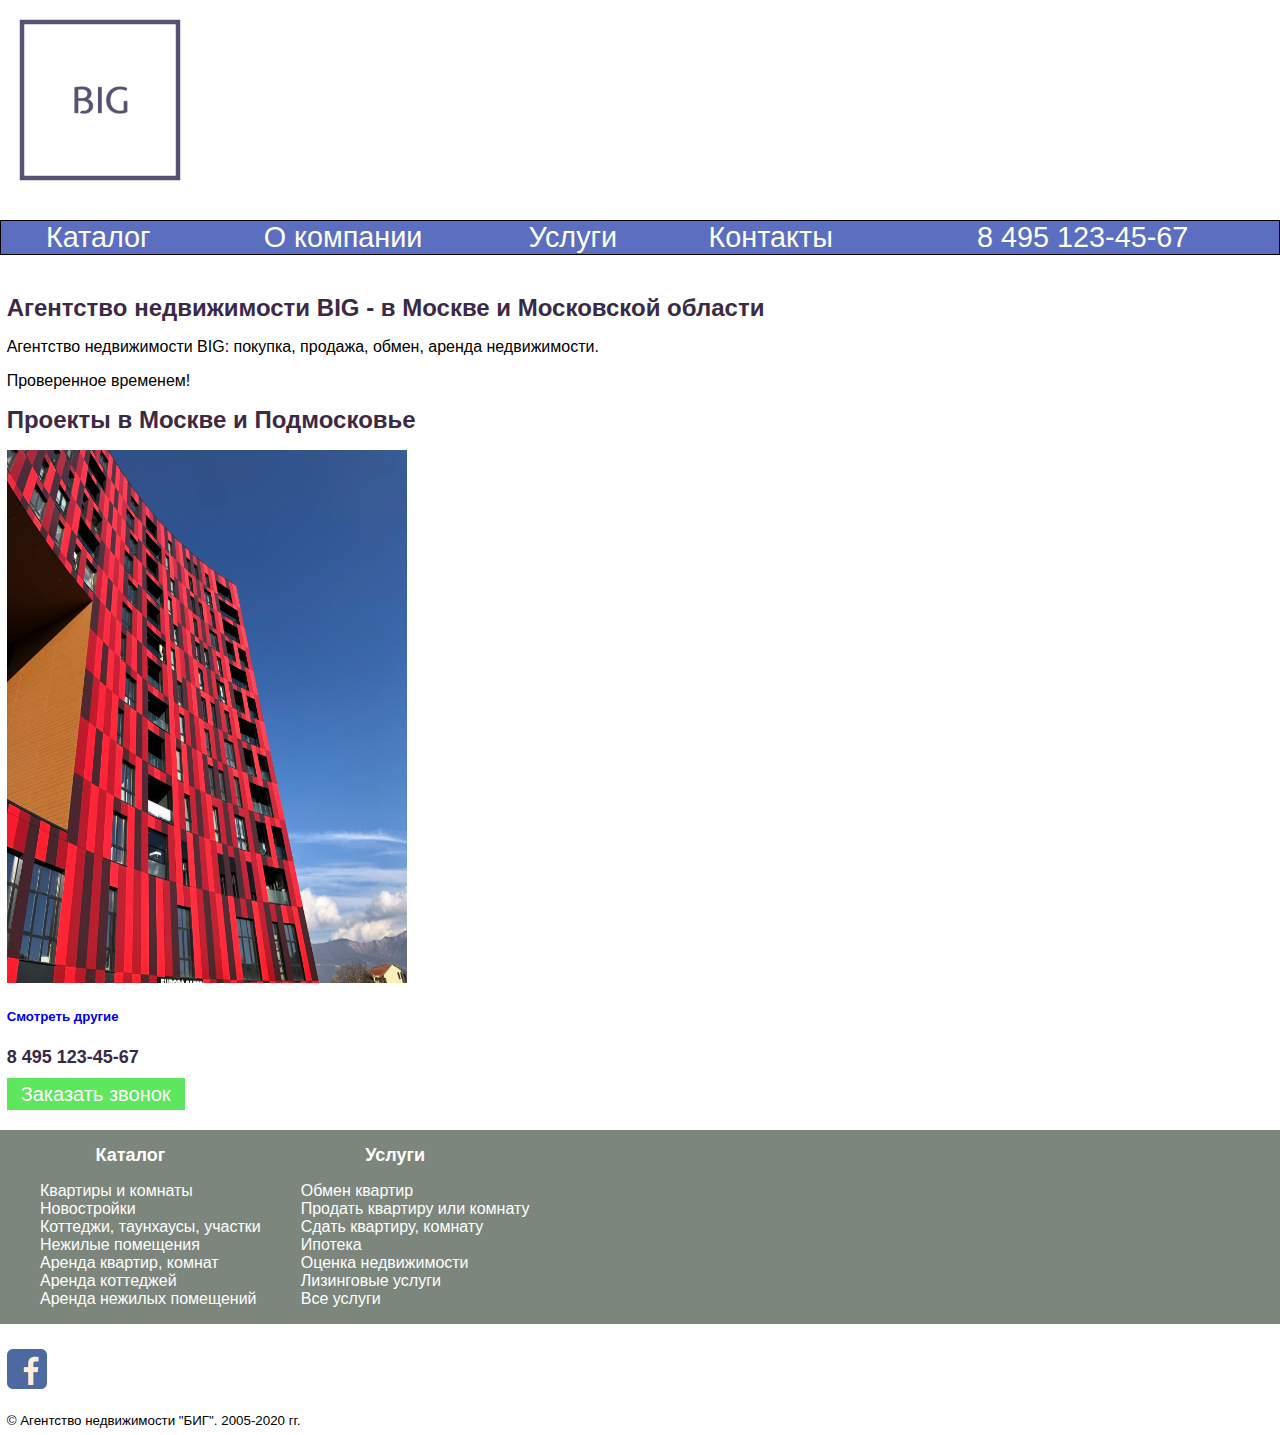
<file: index.html>
<!DOCTYPE html>
<html lang="ru">
 <head>
        <meta charset="UTF-8">
        <meta name="viewport" content="width=device-width, initial-scale=1.0"> 
        <link rel="stylesheet" href="css/style.css">
        <meta name="viewport" content="width=device-width, initial-scale=1.0">
        <title>Агентство недвижимости BIG</title>
 </head>
    <body>
     <div id="container">
        <header>
            <a href="index.html"><img src="img/logo-2/logo.png" width="100" alt="Логотип"></a>
            <nav>
            <ul>
                <li class="dropdown">
                    <a href="catalog.html">Каталог</a>
                    <div class="dropdown-content">
                        <a href="catalog.html" class="dropbtn">Квартиры и комнаты</a>
                        <a href="catalog.html">Новостройки</a>
                    </div>
                    <!-- Не забыть про li-->
                    </li>
                <li><a href="about.html">О компании</a>
                <li><a href="service.html">Услуги</a>
                <li><a href="contacts.html">Контакты</a>
                <li><a href="tel:+74957804755">8 495 123-45-67</a>
            </ul>
            </nav>
        </header>

        <div class="need-padding">
            <section>
            <h1>Агентство недвижимости BIG - в Москве и Московской области</h1>
                <p>Агентство недвижимости BIG: покупка, продажа, обмен, аренда недвижимости.</p> 
                <p>Проверенное временем!</p>
            </section>

            <section>
            <h1>Проекты в Москве и Подмосковье</h1>
            <img class="likelogo" src="img/offer1.jpg" width="200" alt=""> 
            <a href="catalog"><h5>Смотреть другиe</h5></a>  
            </section>

            <section>
                <h2>8 495 123-45-67</h2> 
                <a href="tel:+74957804755" class="link-button">Заказать звонок</a>
            </section>

            <br>
        </div>
        <footer>
            <div class=cols>
                <div class=col>
                    <h2>Каталог</h2>
                    <ul>
                    <li><a href="catalog.html">Квартиры и комнаты</a>
                    <li><a href="catalog.html">Новостройки</a>
                    <li><a href="catalog.html">Коттеджи, таунхаусы, участки</a>
                    <li><a href="catalog.html">Нежилые помещения</a>
                    <li><a href="catalog.html">Аренда квартир, комнат</a>
                    <li><a href="catalog.html">Аренда коттеджей</a>      
                    <li><a href="catalog.html">Аренда нежилых помещений</a>                 
                    </ul>
                </div>
                <div class=col>
                    <h2>Услуги</h2>
                    <ul>
                        <li><a href="service.html">Обмен квартир</a>
                        <li><a href="service.html">Продать квартиру или комнату</a>
                        <li><a href="service.html">Сдать квартиру, комнату</a>
                        <li><a href="service.html">Ипотека</a>
                        <li><a href="service.html">Оценка недвижимости</a>
                        <li><a href="service.html">Лизинговые услуги</a>
                        <li><a href="service.html">Все услуги</a>
                    </ul>
                </div>
                <!-- <div class=col>
                    <h2>О компании</h2> 
                </div> -->
            </div>
            <br>
                <div class="need-padding">
                    <a href="http://fb.com"
                    target="_blank">
                        <img src=img/facebook.png alt="Фейсбук">
                    </a>
                <br>
                <br>
                    <small>&copy; Агентство недвижимости "БИГ". 2005-2020 гг.</small>
                </div>
        </footer>
    </div>
    </body>
</html>
</file>
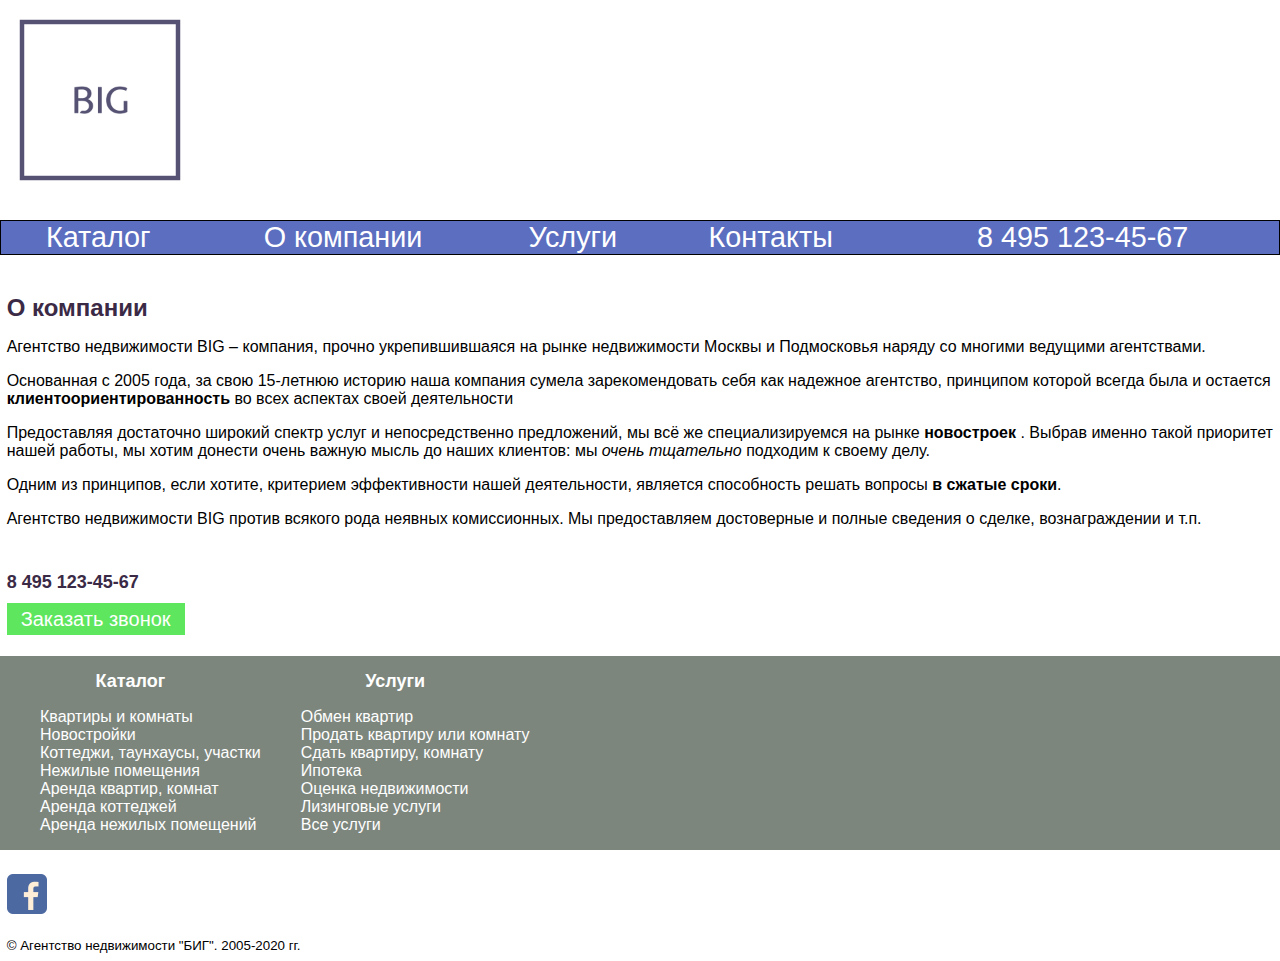
<file: about.html>
<!DOCTYPE html>
<html lang="ru">
 <head>
        <meta charset="UTF-8">
        <link rel="stylesheet" href="css/style.css">
        <meta name="viewport" content="width=device-width, initial-scale=1.0">
        <title>Агентство недвижимости BIG</title>
 </head>
    <body>
     <div class="container">
        <header>
            <a href="index.html"><img src="img/logo-2/logo.png" alt="Логотип"></a>
            <nav>
            <ul>
                <li class="dropdown">
                    <a href="catalog.html">Каталог</a>
                    <div class="dropdown-content">
                        <a href="catalog.html" class="dropbtn">Квартиры и комнаты</a>
                        <a href="catalog.html">Новостройки</a>
                    </div>
                    <!-- Не забыть про li-->
                    </li>
                <li><a href="about.html">О компании</a>
                <li><a href="service.html">Услуги</a>
                <li><a href="contacts.html">Контакты</a>
                <li><a href="tel:+74957804755">8 495 123-45-67</a>
            </ul>
            </nav>
        </header>

        <section class="need-padding">
        <h1>О компании</h1>
            <p>Агентство недвижимости BIG &ndash; компания, прочно укрепившившаяся на рынке недвижимости Москвы и Подмосковья наряду со многими ведущими агентствами.</p>
            <p>Основанная с 2005 года, за свою 15-летнюю историю наша компания сумела  зарекомендовать себя как надежное агентство, принципом которой всегда была и остается <strong>клиентоориентированность</strong>  во всех аспектах своей деятельности</p>
            <p> Предоставляя достаточно широкий спектр услуг и непосредственно предложений, мы всё же специализируемся на рынке <strong>новостроек</strong> . Выбрав именно такой приоритет нашей работы, мы хотим донести очень важную мысль до наших клиентов: мы <em>очень тщательно</em>  подходим к своему делу.</p>
            <p>Одним из принципов, если хотите, критерием эффективности нашей деятельности, является способность решать вопросы  <strong>в сжатые сроки</strong>.</p>
            <p>Агентство недвижимости BIG против всякого рода неявных комиссионных. Мы предоставляем достоверные и полные сведения о сделке, вознаграждении и т.п.</p>
        </section>
        <section class="need-padding">
            <h2>8 495 123-45-67</h2> 
            <a href="tel:+74957804755" class="link-button">Заказать звонок</a>
        </section>

        <br>
    
    <footer>
        <div class=cols>
            <div class=col>
                <h2>Каталог</h2>
                <ul>
                <li><a href="catalog.html">Квартиры и комнаты</a>
                <li><a href="catalog.html">Новостройки</a>
                <li><a href="catalog.html">Коттеджи, таунхаусы, участки</a>
                <li><a href="catalog.html">Нежилые помещения</a>
                <li><a href="catalog.html">Аренда квартир, комнат</a>
                <li><a href="catalog.html">Аренда коттеджей</a>      
                <li><a href="catalog.html">Аренда нежилых помещений</a>                 
                </ul>
            </div>
            <div class=col>
                <h2>Услуги</h2>
                <ul>
                    <li><a href="service.html">Обмен квартир</a>
                    <li><a href="service.html">Продать квартиру или комнату</a>
                    <li><a href="service.html">Сдать квартиру, комнату</a>
                    <li><a href="service.html">Ипотека</a>
                    <li><a href="service.html">Оценка недвижимости</a>
                    <li><a href="service.html">Лизинговые услуги</a>
                    <li><a href="service.html">Все услуги</a>
                </ul>
            </div>
            <!-- <div class=col>
                <h2>О компании</h2> 
            </div> -->
        </div>
        <br>
            <div class="need-padding">
                <a href="http://fb.com"
                target="_blank">
                    <img src=img/facebook.png alt="Фейсбук">
                </a>
            <br>
            <br>
                <small>&copy; Агентство недвижимости "БИГ". 2005-2020 гг.</small>
            </div>
    </footer>
     </div>
    </body>
</html>
</file>
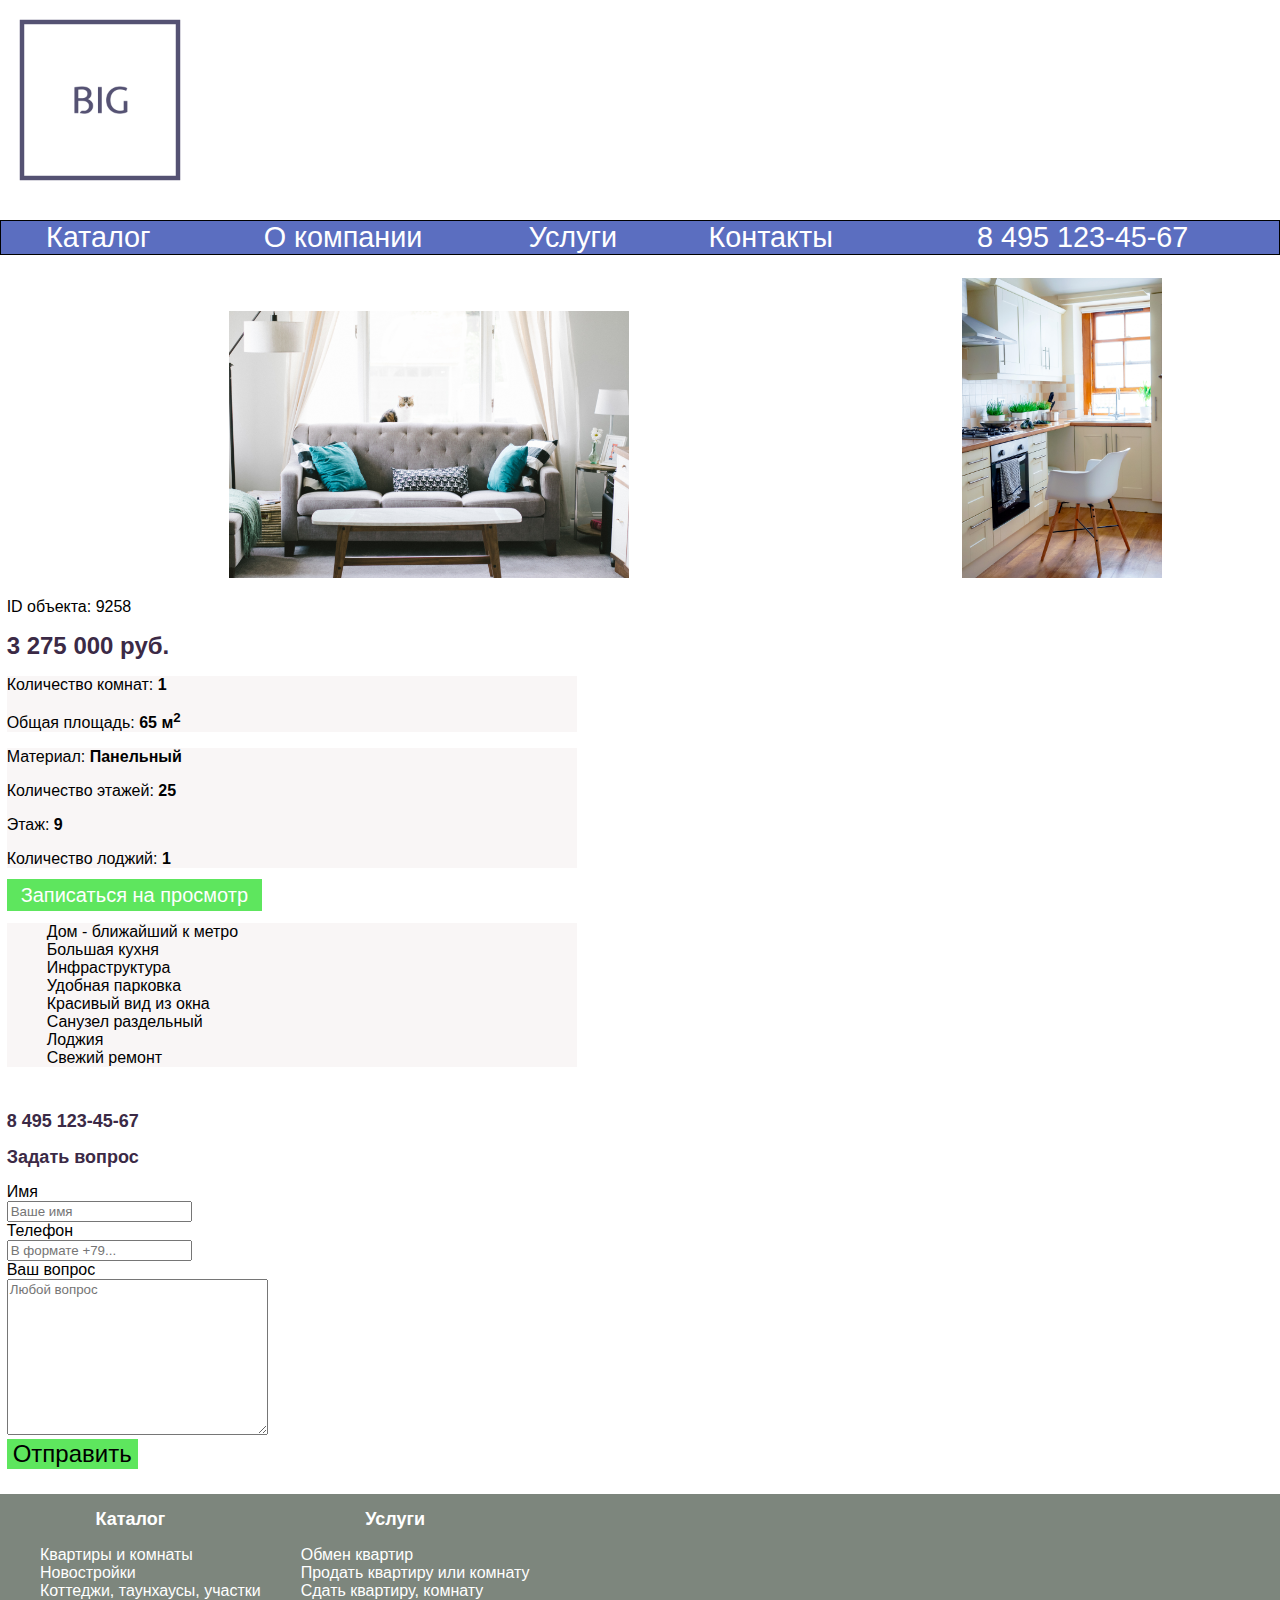
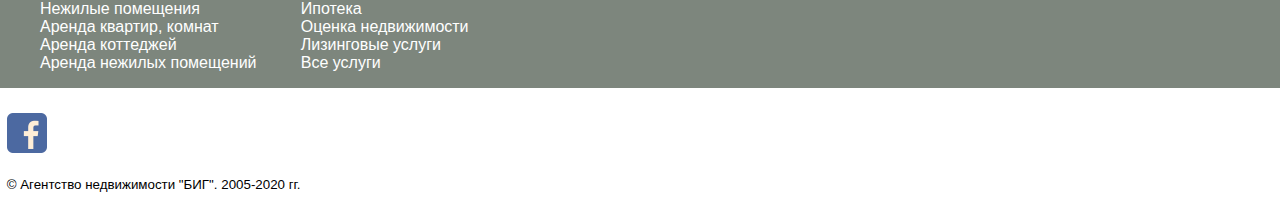
<file: apartmenthouse1.html>
<!DOCTYPE html>
<html lang="ru">
 <head>
        <meta charset="UTF-8">
        <link rel="stylesheet" href="css/style.css">
        <meta name="viewport" content="width=device-width, initial-scale=1.0">
        <title>Каталог BIG</title>
 </head>
    <body>
     <div class="container">
        <header>
            <a href="index.html"><img src="img/logo-2/logo.png" width="100" alt="Логотип"></a>
            <nav>
            <ul>
                <li class="dropdown">
                    <a href="catalog.html">Каталог</a>
                    <div class="dropdown-content">
                        <a href="catalog.html" class="dropbtn">Квартиры и комнаты</a>
                        <a href="catalog.html">Новостройки</a>
                    </div>
                    <!-- Не забыть про li-->
                    </li>
                <li><a href="about.html">О компании</a>
                <li><a href="service.html">Услуги</a>
                <li><a href="contacts.html">Контакты</a>
                <li><a href="tel:+74957804755">8 495 123-45-67</a>
            </ul>
            </nav>
        </header>
       
        <!-- http://novostroy.a-h.ru/ -->

        <section class=need-padding>
            <div class="cols">
                <!-- <div class="col"><img class="details" src="img/offer1.jpg" alt="Первое предложение"></div> -->
                <div class="col"> <img class="details" src="img/kv-zal-offer3.jpg" alt="Гостиная"></div>
                <div class="col"> <img class="kitchen" src="img/kv-kitchen-offer3.jpg" alt="Кухня"></div>
            </div>
            <p>ID объекта: 9258</p>
            <h1>3 275 000 руб.</h1>
            <div class="komnaty">
                <p>Количество комнат: <b>1</b></p>
                <p>Общая площадь: <b>65 м<sup>2</sup></b></p>
            </div>
            <div class="komnaty">
                <p>Материал: <b>Панельный</b></p>
                <p>Количество этажей: <b>25</b></p>
                <p>Этаж: <b>9</b></p>
                <p>Количество лоджий: <b>1</b></p>
            </div>
            
                <a class="link-button" href="#prosmotr">Записаться на просмотр</a>
            

            <div class="komnaty">
                <ul>
                    <li>Дом - ближайший к метро</li>
                    <li>Большая кухня</li>
                    <li>Инфраструктура</li>
                    <li>Удобная парковка </li>
                    <li>Красивый вид из окна </li>
                    <li>Санузел раздельный</li>
                    <li>Лоджия</li>
                    <li>Свежий ремонт</li>
                </ul>
            </div>
        </section>

        <section class=need-padding>
            <h2 id="prosmotr">8 495 123-45-67</h2> 
            <h2>Задать вопрос</h2>
              <form>
                <!-- 
                or more:
                attributes
                action="/"
                method="get"...
                -->

                <!-- text input -->
                <label for="first-n">Имя</label>
                        <div class="first-n-etc"> 
                        <input 
                        id="first-n"
                        placeholder="Ваше имя"
                        name="first-n">
                        </div>
               <!-- text input -->
               <label for="tel">Телефон</label>
                        <div class="first-n-etc">
                          <input 
                         
                        type="tel" 
                        name="tel"
                        id="tel"
                        placeholder="В формате +79...">
                        
                         </div>
               <!-- text input -->
                <label for="text">Ваш вопрос</label>
                <div class="first-n-etc">
                      <textarea 
                      placeholder="Любой вопрос" name="text" id="text" cols="30" rows="10"></textarea>
                </div>
                
                <!--Submit button -->
                <label for="submit"></label>
                    <div>
                    <input 
                    class="button"
                    type="submit"
                    value="Отправить"
                    id="submit">
                </div>
        </form>
        </section>

        <br>
    
    <footer>
        <div class=cols>
            <div class=col>
                <h2>Каталог</h2>
                <ul>
                <li><a href="catalog.html">Квартиры и комнаты</a>
                <li><a href="catalog.html">Новостройки</a>
                <li><a href="catalog.html">Коттеджи, таунхаусы, участки</a>
                <li><a href="catalog.html">Нежилые помещения</a>
                <li><a href="catalog.html">Аренда квартир, комнат</a>
                <li><a href="catalog.html">Аренда коттеджей</a>      
                <li><a href="catalog.html">Аренда нежилых помещений</a>                 
                </ul>
            </div>
            <div class=col>
                <h2>Услуги</h2>
                <ul>
                    <li><a href="service.html">Обмен квартир</a>
                    <li><a href="service.html">Продать квартиру или комнату</a>
                    <li><a href="service.html">Сдать квартиру, комнату</a>
                    <li><a href="service.html">Ипотека</a>
                    <li><a href="service.html">Оценка недвижимости</a>
                    <li><a href="service.html">Лизинговые услуги</a>
                    <li><a href="service.html">Все услуги</a>
                </ul>
            </div>
            <!-- <div class=col>
                <h2>О компании</h2> 
            </div> -->
        </div>
        <br>
            <div class="need-padding">
                <a href="http://fb.com"
                target="_blank">
                    <img src=img/facebook.png alt="Фейсбук">
                </a>
            <br>
            <br>
                <small>&copy; Агентство недвижимости "БИГ". 2005-2020 гг.</small>
            </div>
    </footer>
     </div>
    </body>
</html>
</file>
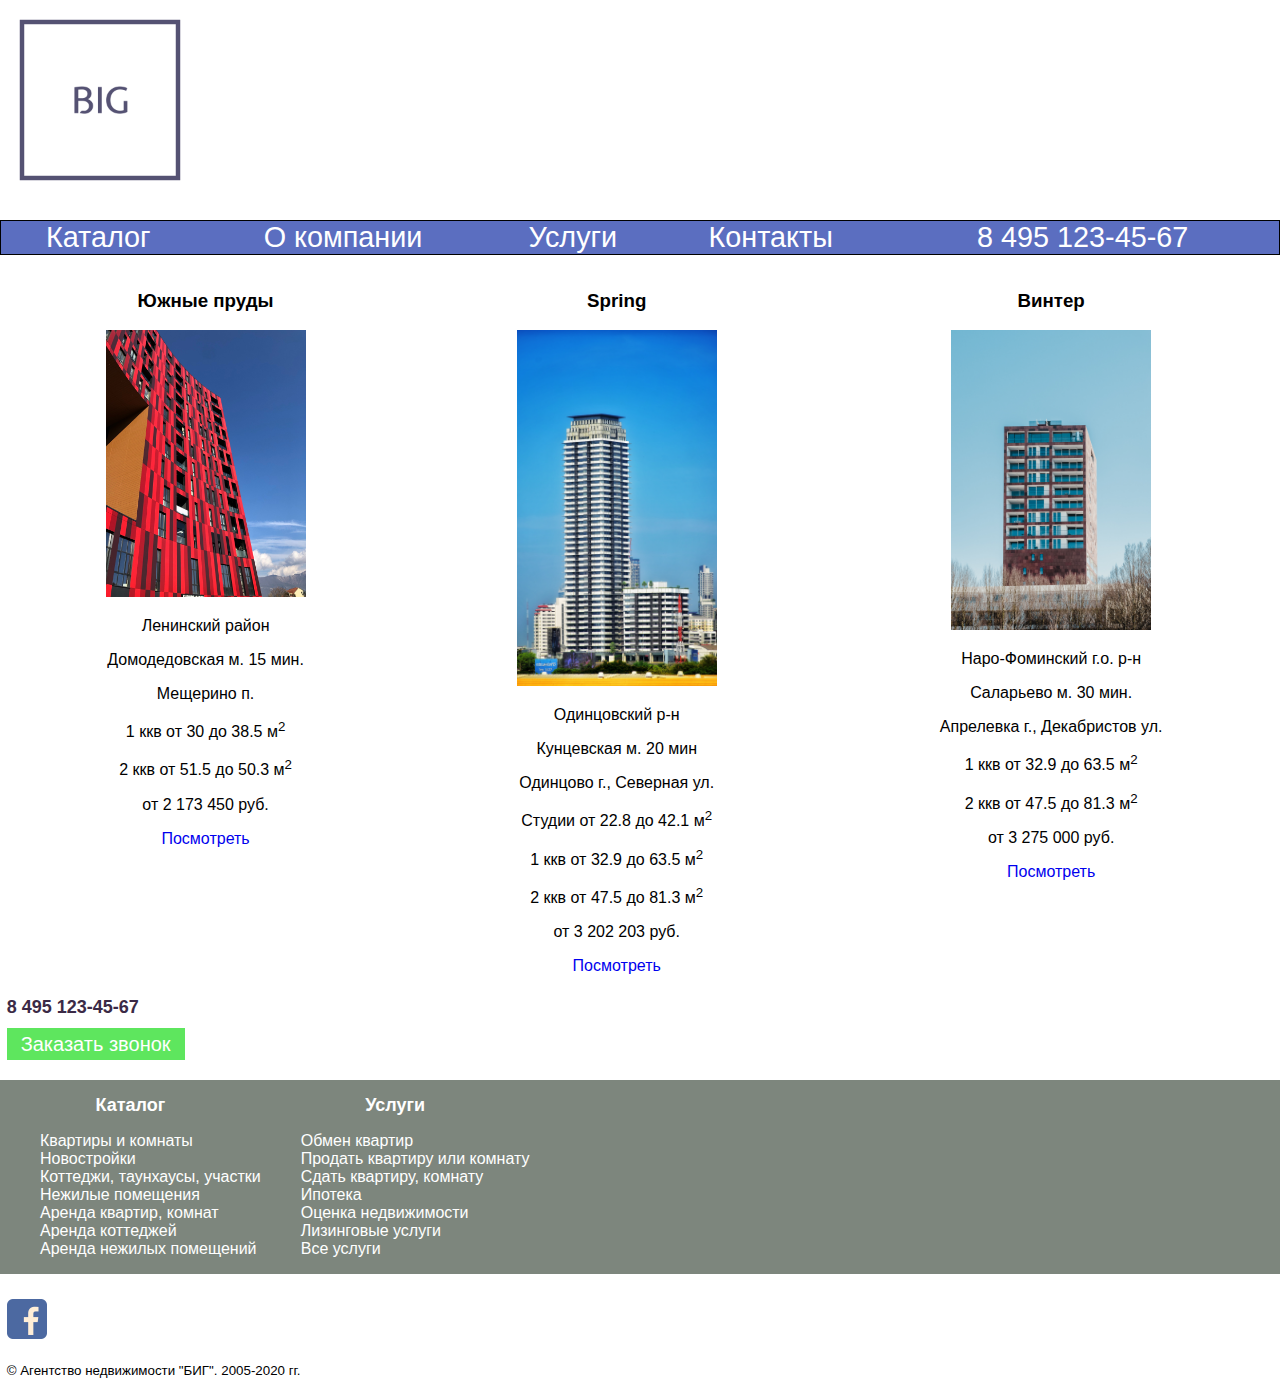
<file: catalog.html>
<!DOCTYPE html>
<html lang="ru">
 <head>
        <meta charset="UTF-8">
        <link rel="stylesheet" href="css/style.css">
        <meta name="viewport" content="width=device-width, initial-scale=1.0">
        <title>Каталог BIG</title>
 </head>
    <body>
     <div class="container">
        <header>
            <a href="index.html"><img src="img/logo-2/logo.png" alt="Логотип"></a>
            <nav>
            <ul>
                <li class="dropdown">
                    <a href="catalog.html">Каталог</a>
                    <div class="dropdown-content">
                        <a href="catalog.html" class="dropbtn">Квартиры и комнаты</a>
                        <a href="catalog.html">Новостройки</a>
                    </div>
                    <!-- Не забыть про li-->
                    </li>
                <li><a href="about.html">О компании</a>
                <li><a href="service.html">Услуги</a>
                <li><a href="contacts.html">Контакты</a>
                <li><a href="tel:+74957804755">8 495 123-45-67</a>
            </ul>
            </nav>
        </header>
       
        <!-- http://novostroy.a-h.ru/ -->

        <div class="cols">
            <div class="col">
                <h3>Южные пруды</h3>
                <img src="img/offer1.jpg" alt="Первое предложение">
                <p>Ленинский район</p>
                <p>Домодедовская м. 15 мин.</p>
                <p>Мещерино п.</p>
                <p>1 ккв от 30 до 38.5 м<sup>2</sup></p>
                <p>2 ккв от 51.5 до 50.3 м<sup>2</sup></p>
                <p>от 2 173 450 руб.</p>
                <a href="offer1.html">Посмотреть</a>

            </div>
            <div class="col">
                <h3>Spring</h3>
                <img src="img/offer2.jpg" alt="Второе предложение">
                <p>Одинцовский р-н</p>
                <p>Кунцевская м. 20 мин</p>
                <p>Одинцово г., Северная ул.</p>
                <p>Студии от 22.8 до 42.1 м<sup>2</sup></p>
                <p>1 ккв от 32.9 до 63.5 м<sup>2</sup></p>
                <p>2 ккв от 47.5 до 81.3 м<sup>2</sup></p>
                <p>от 3 202 203 руб.</p>
                <a href="offer2.html">Посмотреть</a>
            </div>
            <div class="col">
                <h3>Винтер</h3>
                <img src="img/apartmenthouse1.jpg" alt="Третье предложение">
                <p>Наро-Фоминский г.о. р-н</p>
                <p>Саларьево м. 30 мин.</p>
                <p>Апрелевка г., Декабристов ул.</p>
                <p>1 ккв от 32.9 до 63.5 м<sup>2</sup></p>
                <p>2 ккв от 47.5 до 81.3 м<sup>2</sup> </p>
                <p>от 3 275 000 руб.</p>
                <a href="apartmenthouse1.html">Посмотреть</a>
            </div>
        </div>
        
        <section class=need-padding>
            <h2>8 495 123-45-67</h2> 
            <a href="tel:+74957804755" class="link-button">Заказать звонок</a>
        </section>

        <br>
    
    <footer>
        <div class=cols>
            <div class=col>
                <h2>Каталог</h2>
                <ul>
                <li><a href="catalog.html">Квартиры и комнаты</a>
                <li><a href="catalog.html">Новостройки</a>
                <li><a href="catalog.html">Коттеджи, таунхаусы, участки</a>
                <li><a href="catalog.html">Нежилые помещения</a>
                <li><a href="catalog.html">Аренда квартир, комнат</a>
                <li><a href="catalog.html">Аренда коттеджей</a>      
                <li><a href="catalog.html">Аренда нежилых помещений</a>                 
                </ul>
            </div>
            <div class=col>
                <h2>Услуги</h2>
                <ul>
                    <li><a href="service.html">Обмен квартир</a>
                    <li><a href="service.html">Продать квартиру или комнату</a>
                    <li><a href="service.html">Сдать квартиру, комнату</a>
                    <li><a href="service.html">Ипотека</a>
                    <li><a href="service.html">Оценка недвижимости</a>
                    <li><a href="service.html">Лизинговые услуги</a>
                    <li><a href="service.html">Все услуги</a>
                </ul>
            </div>
            <!-- <div class=col>
                <h2>О компании</h2> 
            </div> -->
        </div>
        <br>
            <div class="need-padding">
                <a href="http://fb.com"
                target="_blank">
                    <img src=img/facebook.png alt="Фейсбук">
                </a>
            <br>
            <br>
                <small>&copy; Агентство недвижимости "БИГ". 2005-2020 гг.</small>
            </div>
    </footer>
     </div>
    </body>
</html>
</file>
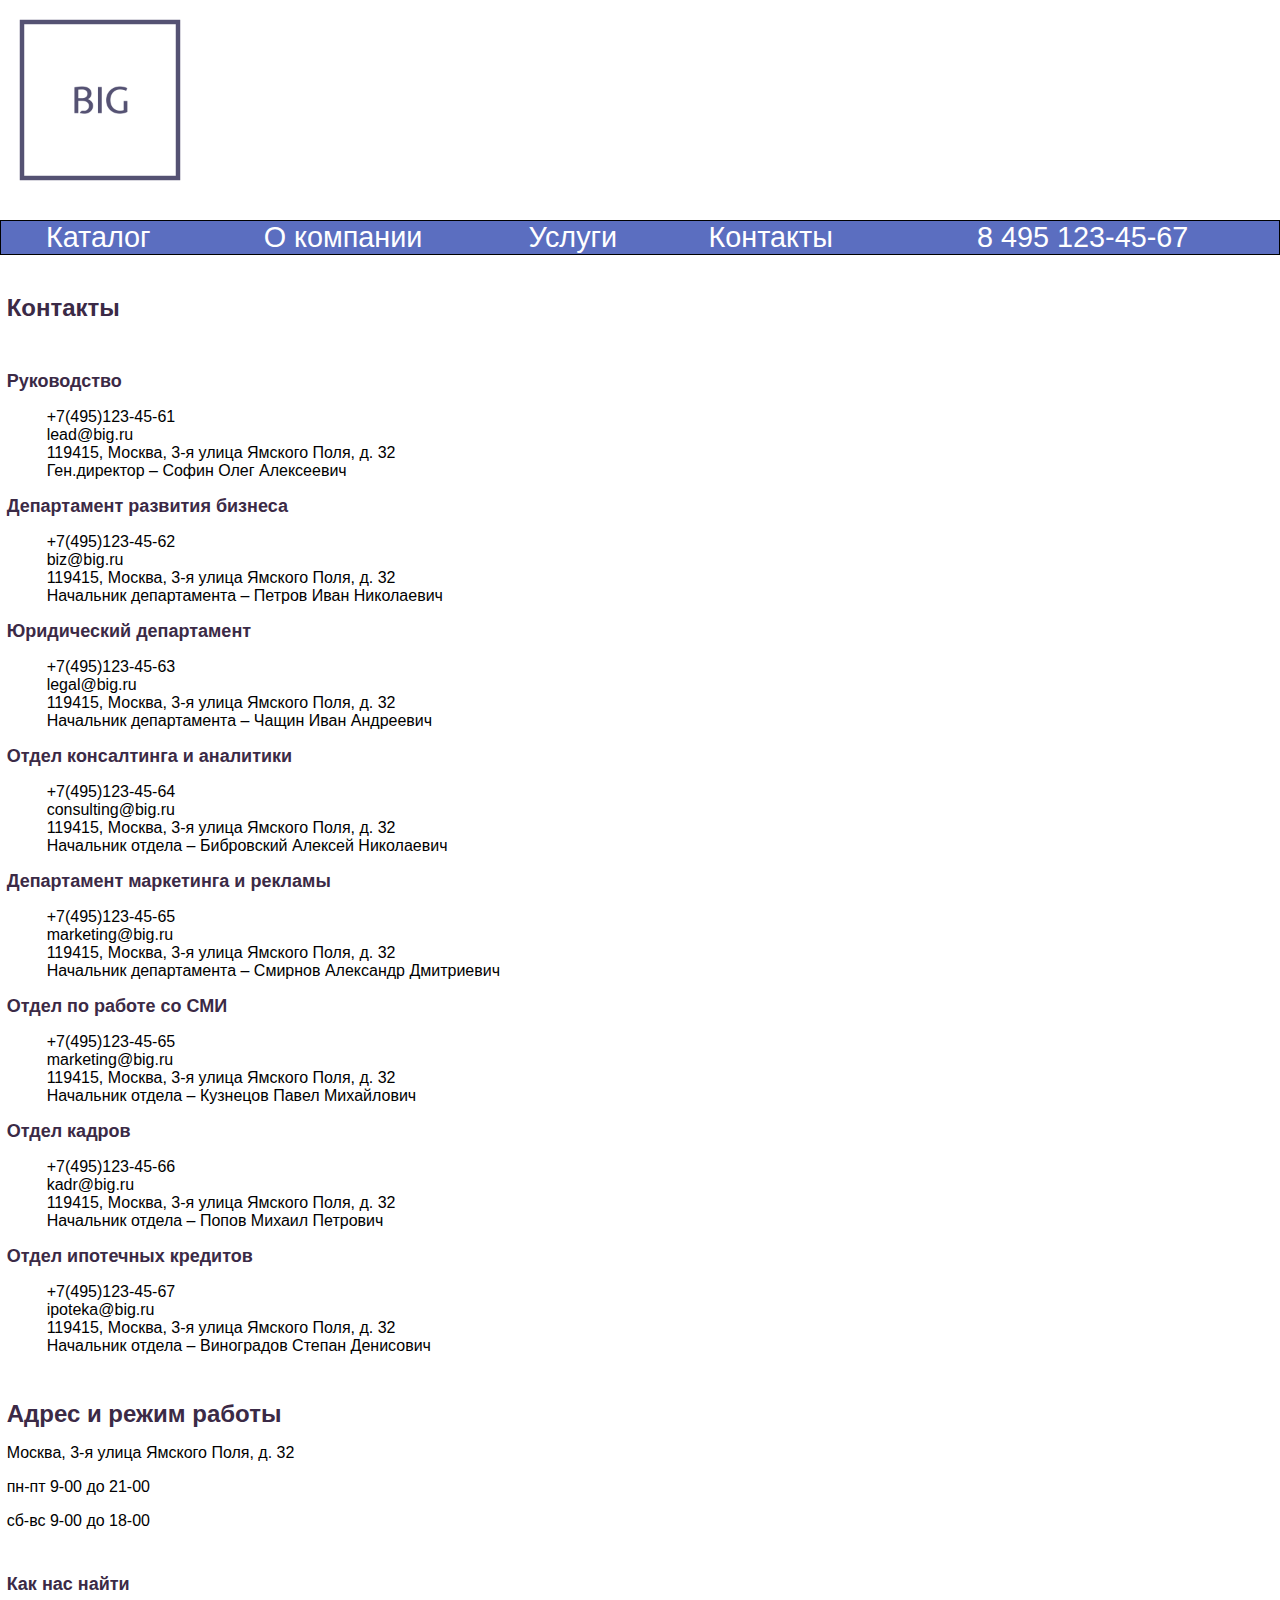
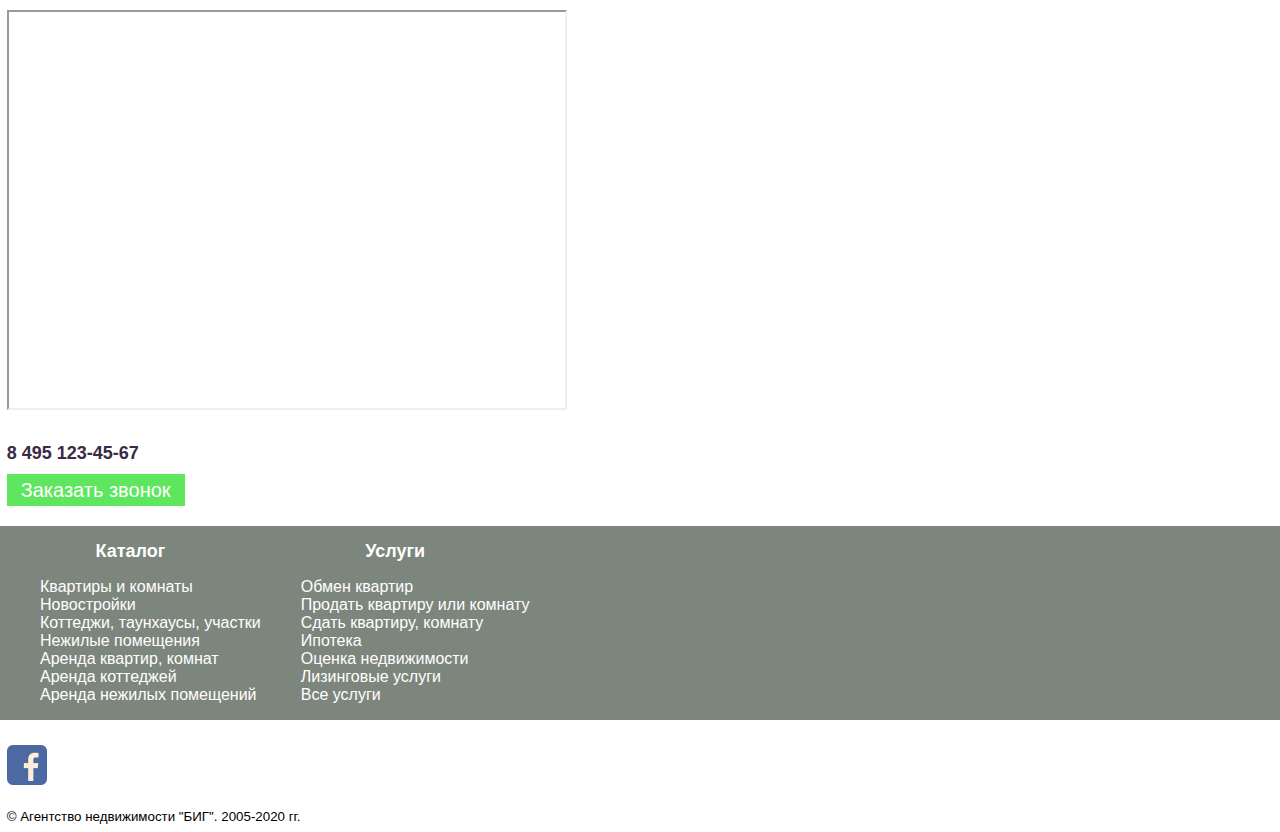
<file: contacts.html>
<!DOCTYPE html>
<html lang="ru">
 <head>
        <meta charset="UTF-8">
        <link rel="stylesheet" href="css/style.css">
        <meta name="viewport" content="width=device-width, initial-scale=1.0">
        <title>Контакты</title>
 </head>
    <body>
     <div class="container">
        <header>
            <a href="index.html"><img src="img/logo-2/logo.png" width="100" alt="Логотип"></a>
            <nav>
            <ul>
                <li class="dropdown">
                    <a href="catalog.html">Каталог</a>
                    <div class="dropdown-content">
                        <a href="catalog.html" class="dropbtn">Квартиры и комнаты</a>
                        <a href="catalog.html">Новостройки</a>
                    </div>
                    <!-- Не забыть про li-->
                    </li>
                <li><a href="about.html">О компании</a>
                <li><a href="service.html">Услуги</a>
                <li><a href="contacts.html">Контакты</a>
                <li><a href="tel:+74957804755">8 495 123-45-67</a>
            </ul>
            </nav>
        </header>
        <section class="need-padding">
            <h1>Контакты</h1>
        <br>
                <h2>Руководство</h2>
                    <ul>
                        <li>+7(495)123-45-61</li>
                        <li>lead@big.ru</li>
                        <li>119415, Москва, 3-я улица Ямского Поля, д. 32</li>
                    <li>Ген.директор &ndash; Софин Олег Алексеевич</li>
                    </ul>
                <h2>Департамент развития бизнеса</h2>
                    <ul>
                        <li>+7(495)123-45-62</li>
                        <li>biz@big.ru</li>
                        <li>119415, Москва, 3-я улица Ямского Поля, д. 32</li>
                   <li>Начальник департамента &ndash; Петров Иван Николаевич</li>
                    </ul>
                <h2>Юридический департамент</h2>
                    <ul>
                        <li>+7(495)123-45-63</li>
                        <li>legal@big.ru</li>
                        <li>119415, Москва, 3-я улица Ямского Поля, д. 32</li>
                   <li>Начальник департамента &ndash; Чащин Иван Андреевич </li>
                    </ul>
                <h2>Отдел консалтинга и аналитики</h2>
                    <ul>
                        <li>+7(495)123-45-64</li>
                        <li>consulting@big.ru</li>
                        <li>119415, Москва, 3-я улица Ямского Поля, д. 32</li>
                   <li>Начальник отдела &ndash; Бибровский Алексей Николаевич </li>
                    </ul>
                <h2>Департамент маркетинга и рекламы</h2>
                    <ul>
                        <li>+7(495)123-45-65</li>
                        <li>marketing@big.ru</li>
                        <li>119415, Москва, 3-я улица Ямского Поля, д. 32</li>
                   <li>Начальник департамента &ndash; Смирнов Александр Дмитриевич </li>
                    </ul>
                <h2>Отдел по работе со СМИ</h2>
                    <ul>
                        <li>+7(495)123-45-65</li>
                        <li>marketing@big.ru</li>
                        <li>119415, Москва, 3-я улица Ямского Поля, д. 32</li>
                   <li>Начальник отдела &ndash; Кузнецов Павел Михайлович  </li>
                    </ul>
                <h2>Отдел кадров</h2>
                    <ul>
                        <li>+7(495)123-45-66</li>
                        <li>kadr@big.ru</li>
                        <li>119415, Москва, 3-я улица Ямского Поля, д. 32</li>
                   <li>Начальник отдела &ndash; Попов Михаил Петрович  </li>
                    </ul>
                <h2>Отдел ипотечных кредитов</h2>
                    <ul>
                        <li>+7(495)123-45-67</li>
                        <li>ipoteka@big.ru</li>
                        <li>119415, Москва, 3-я улица Ямского Поля, д. 32</li>
                    <li>Начальник отдела &ndash; Виноградов Степан Денисович  </li>    
                    </ul>
                <h2></h2>
                    <ul>
                        <li></li>
                    </ul>

        </section>
        <section class="need-padding">
            <h1>Адрес и режим работы</h1>
                <p>Москва, 3-я улица Ямского Поля, д. 32</p>
                <p>пн-пт 9-00 до 21-00</p>
                <p>cб-вс 9-00 до 18-00</p>
        </section>

        <section class="need-padding">
            <h2>Как нас найти</h2>
            
            <!-- <a href="https://yandex.ru/maps/213/moscow/?utm_medium=mapframe&utm_source=maps"  -->
            <!-- style="color:#eee;font-size:12px;position:absolute;top:0px;">Москва</a> -->
            <!-- <a href="https://yandex.ru/maps/213/moscow/?ll=37.585989%2C55.780694&mode=routes&rtext=55.777388%2C37.582206~55.783961%2C37.578693&rtt=pd&ruri=ymapsbm1%3A%2F%2Fgeo%3Fll%3D37.582%252C55.777%26spn%3D0.001%252C0.001%26text%3D%25D0%25A0%25D0%25BE%25D1%2581%25D1%2581%25D0%25B8%25D1%258F%252C%2520%25D0%259C%25D0%25BE%25D1%2581%25D0%25BA%25D0%25B2%25D0%25B0%252C%2520%25D0%2597%25D0%25B0%25D0%25BC%25D0%25BE%25D1%2581%25D0%25BA%25D0%25B2%25D0%25BE%25D1%2580%25D0%25B5%25D1%2586%25D0%25BA%25D0%25B0%25D1%258F%2520%25D0%25BB%25D0%25B8%25D0%25BD%25D0%25B8%25D1%258F%252C%2520%25D0%25BC%25D0%25B5%25D1%2582%25D1%2580%25D0%25BE%2520%25D0%2591%25D0%25B5%25D0%25BB%25D0%25BE%25D1%2580%25D1%2583%25D1%2581%25D1%2581%25D0%25BA%25D0%25B0%25D1%258F~ymapsbm1%3A%2F%2Forg%3Foid%3D1039826633&source=wizgeo&utm_medium=mapframe&utm_source=maps&z=16.05"  -->
            <!-- style="color:#eee;font-size:12px;position:absolute;top:14px;">Яндекс.Карты</a> -->
        
            <iframe 
            src="https://yandex.ru/map-widget/v1/-/CKe~yHlQ" 
            width="560" 
            height="400"
             
            style="position:relative;">
            </iframe>
        </section>
       
        <section class="need-padding">
            <h2>8 495 123-45-67</h2> 
            <a href="tel:+74957804755" class="link-button">Заказать звонок</a>
        </section>

        <br>
    
    <footer>
        <div class=cols>
            <div class=col>
                <h2>Каталог</h2>
                <ul>
                <li><a href="catalog.html">Квартиры и комнаты</a>
                <li><a href="catalog.html">Новостройки</a>
                <li><a href="catalog.html">Коттеджи, таунхаусы, участки</a>
                <li><a href="catalog.html">Нежилые помещения</a>
                <li><a href="catalog.html">Аренда квартир, комнат</a>
                <li><a href="catalog.html">Аренда коттеджей</a>      
                <li><a href="catalog.html">Аренда нежилых помещений</a>                 
                </ul>
            </div>
            <div class=col>
                <h2>Услуги</h2>
                <ul>
                    <li><a href="service.html">Обмен квартир</a>
                    <li><a href="service.html">Продать квартиру или комнату</a>
                    <li><a href="service.html">Сдать квартиру, комнату</a>
                    <li><a href="service.html">Ипотека</a>
                    <li><a href="service.html">Оценка недвижимости</a>
                    <li><a href="service.html">Лизинговые услуги</a>
                    <li><a href="service.html">Все услуги</a>
                </ul>
            </div>
            <!-- <div class=col>
                <h2>О компании</h2> 
            </div> -->
        </div>
        <br>
            <div class="need-padding">
                <a href="http://fb.com"
                target="_blank">
                    <img src=img/facebook.png  alt="Фейсбук">
                </a>
            <br>
            <br>
                <small>&copy; Агентство недвижимости "БИГ". 2005-2020 гг.</small>
            </div>
    </footer>
     </div>
    </body>
</html>
</file>
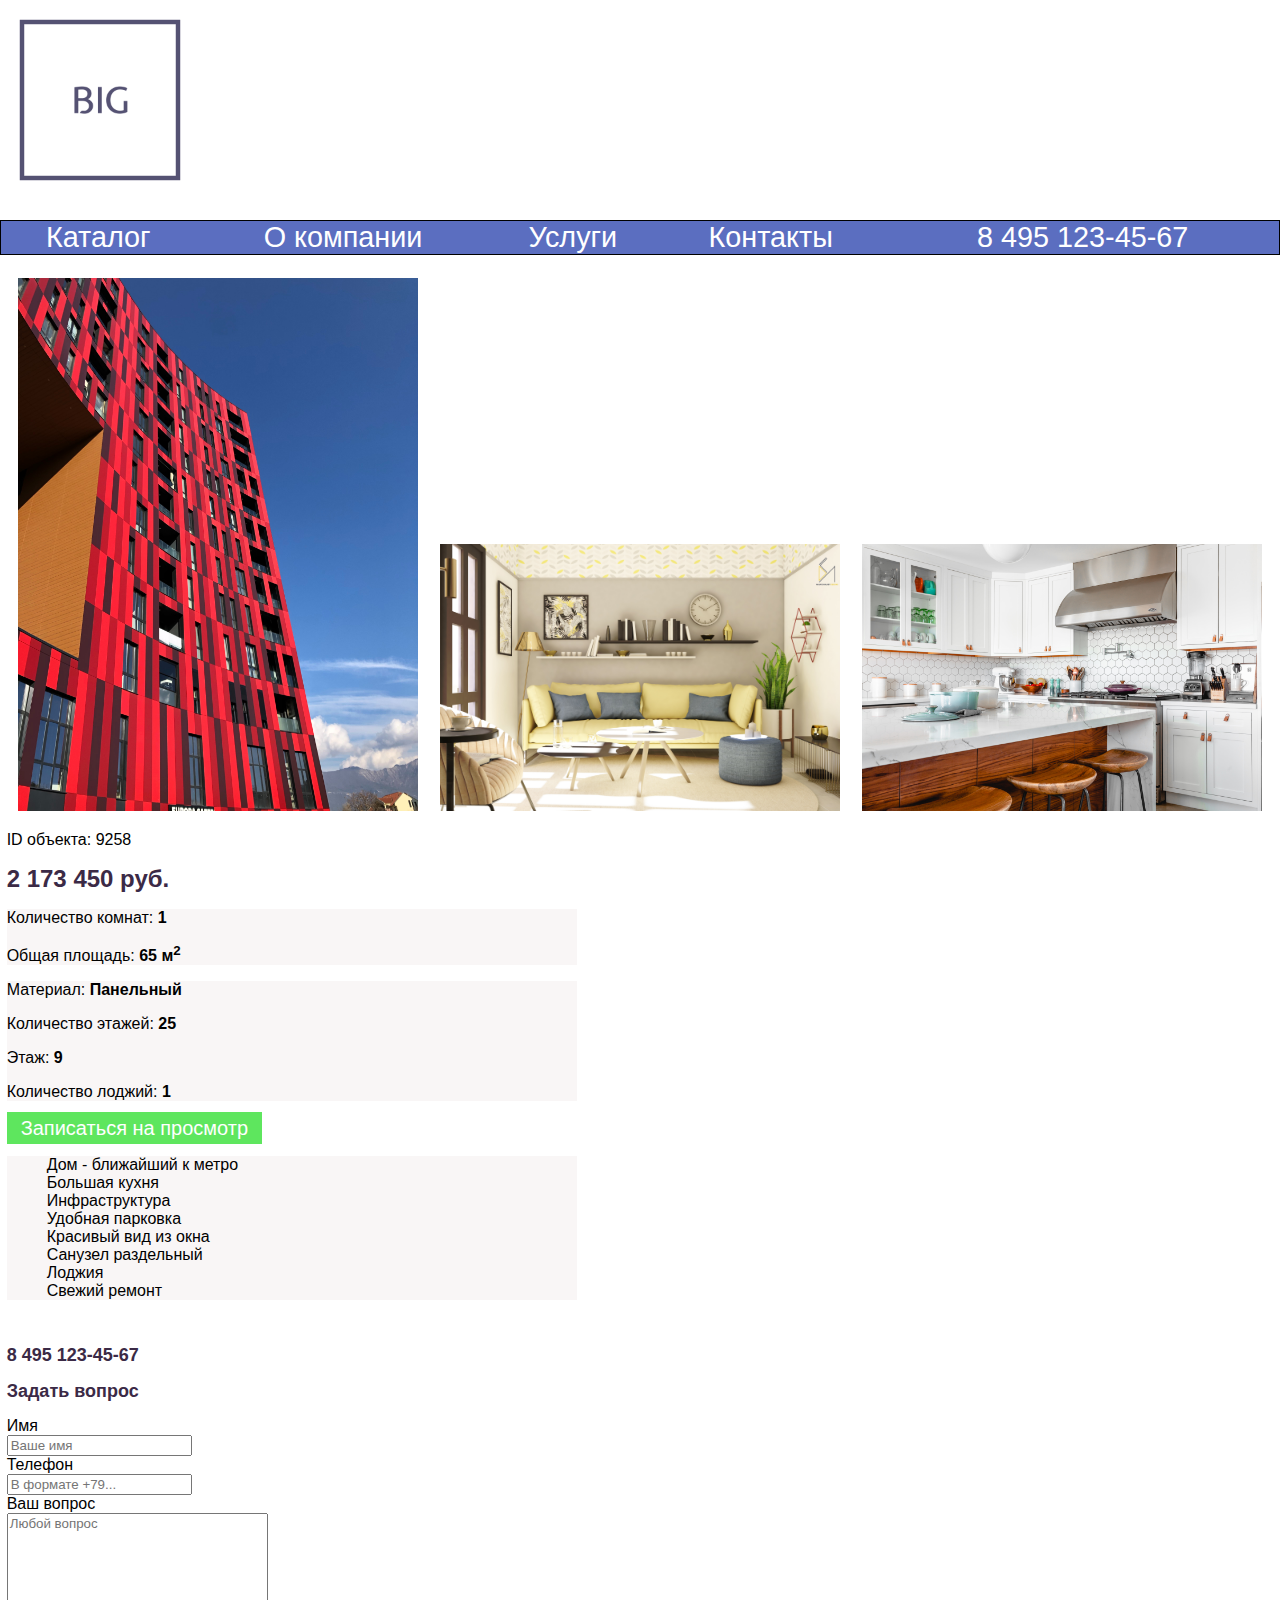
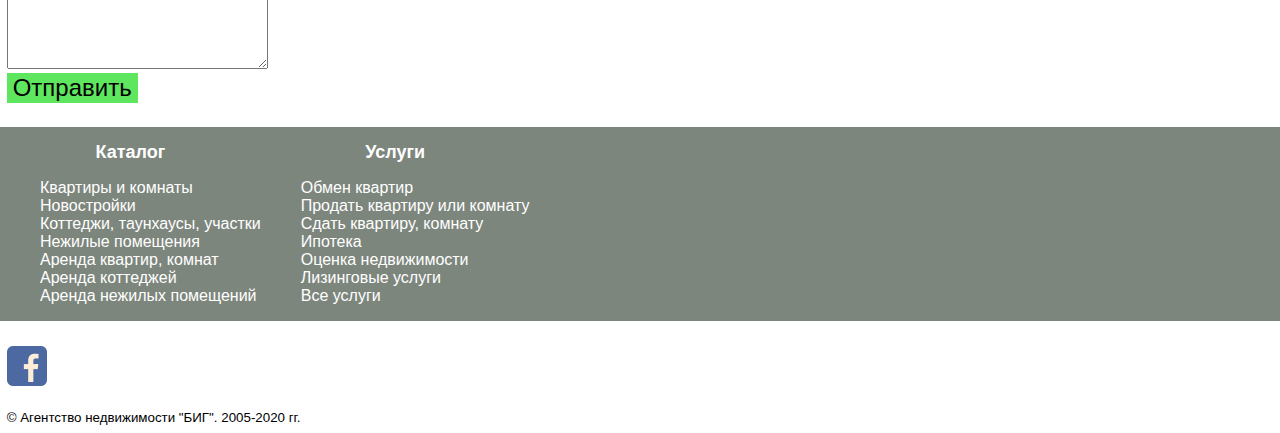
<file: offer1.html>
<!DOCTYPE html>
<html lang="ru">
 <head>
        <meta charset="UTF-8">
        <link rel="stylesheet" href="css/style.css">
        <meta name="viewport" content="width=device-width, initial-scale=1.0">
        <title>Каталог BIG</title>
 </head>
    <body>
     <div class="container">
        <header>
            <a href="index.html"><img src="img/logo-2/logo.png" width="100" alt="Логотип"></a>
            <nav>
            <ul>
                <li class="dropdown">
                    <a href="catalog.html">Каталог</a>
                    <div class="dropdown-content">
                        <a href="catalog.html" class="dropbtn">Квартиры и комнаты</a>
                        <a href="catalog.html">Новостройки</a>
                    </div>
                    <!-- Не забыть про li-->
                    </li>
                <li><a href="about.html">О компании</a>
                <li><a href="service.html">Услуги</a>
                <li><a href="contacts.html">Контакты</a>
                <li><a href="tel:+74957804755">8 495 123-45-67</a>
            </ul>
            </nav>
        </header>
       
        <!-- http://novostroy.a-h.ru/ -->

        <section class=need-padding>
            <div class="cols">
                <div class="col"><img class="details" src="img/offer1.jpg" alt="Первое предложение"></div>
                <div class="col"> <img class="details" src="img/kv-zal-offer1.jpg" alt="Гостиная"></div>
                <div class="col"> <img class="details" src="img/kv-kitchen-offer1.jpg" alt="Кухня"></div>
            </div>
            <p>ID объекта: 9258</p>
            <h1>2 173 450 руб.</h1>
            <div class="komnaty">
                <p>Количество комнат: <b>1</b></p>
                <p>Общая площадь: <b>65 м<sup>2</sup></b></p>
            </div>
            <div class="komnaty">
                <p>Материал: <b>Панельный</b></p>
                <p>Количество этажей: <b>25</b></p>
                <p>Этаж: <b>9</b></p>
                <p>Количество лоджий: <b>1</b></p>
            </div>
           
                <a class="link-button" href="#prosmotr">Записаться на просмотр</a>
            

            <div class="komnaty">
                <ul>
                    <li>Дом - ближайший к метро</li>
                    <li>Большая кухня</li>
                    <li>Инфраструктура</li>
                    <li>Удобная парковка </li>
                    <li>Красивый вид из окна </li>
                    <li>Санузел раздельный</li>
                    <li>Лоджия</li>
                    <li>Свежий ремонт</li>
                </ul>
            </div>
        </section>

        <section class=need-padding>
            <h2 id="prosmotr">8 495 123-45-67</h2> 
            <h2>Задать вопрос</h2>
              <form>
                <!-- 
                or more:
                attributes
                action="/"
                method="get"...
                -->

                <!-- text input -->
                <label for="first-n">Имя</label>
                        <div class="first-n-etc"> 
                        <input 
                        id="first-n"
                        placeholder="Ваше имя"
                        name="first-n">
                        </div>
               <!-- text input -->
               <label for="tel">Телефон</label>
                        <div class="first-n-etc">
                          <input 
                         
                        type="tel" 
                        name="tel"
                        id="tel"
                        placeholder="В формате +79...">
                        
                         </div>
               <!-- text input -->
                <label for="text">Ваш вопрос</label>
                <div class="first-n-etc">
                      <textarea 
                      placeholder="Любой вопрос" name="text" id="text" cols="30" rows="10"></textarea>
                </div>
                
                <!--Submit button -->
                <label for="submit"></label>
                    <div>
                    <input 
                    class="button"
                    type="submit"
                    value="Отправить"
                    id="submit">
                </div>
        </form>
        </section>

        <br>
    
    <footer>
        <div class=cols>
            <div class=col>
                <h2>Каталог</h2>
                <ul>
                <li><a href="catalog.html">Квартиры и комнаты</a>
                <li><a href="catalog.html">Новостройки</a>
                <li><a href="catalog.html">Коттеджи, таунхаусы, участки</a>
                <li><a href="catalog.html">Нежилые помещения</a>
                <li><a href="catalog.html">Аренда квартир, комнат</a>
                <li><a href="catalog.html">Аренда коттеджей</a>      
                <li><a href="catalog.html">Аренда нежилых помещений</a>                 
                </ul>
            </div>
            <div class=col>
                <h2>Услуги</h2>
                <ul>
                    <li><a href="service.html">Обмен квартир</a>
                    <li><a href="service.html">Продать квартиру или комнату</a>
                    <li><a href="service.html">Сдать квартиру, комнату</a>
                    <li><a href="service.html">Ипотека</a>
                    <li><a href="service.html">Оценка недвижимости</a>
                    <li><a href="service.html">Лизинговые услуги</a>
                    <li><a href="service.html">Все услуги</a>
                </ul>
            </div>
            <!-- <div class=col>
                <h2>О компании</h2> 
            </div> -->
        </div>
        <br>
            <div class="need-padding">
                <a href="http://fb.com"
                target="_blank">
                    <img src=img/facebook.png alt="Фейсбук">
                </a>
            <br>
            <br>
                <small>&copy; Агентство недвижимости "БИГ". 2005-2020 гг.</small>
            </div>
    </footer>
     </div>
    </body>
</html>
</file>
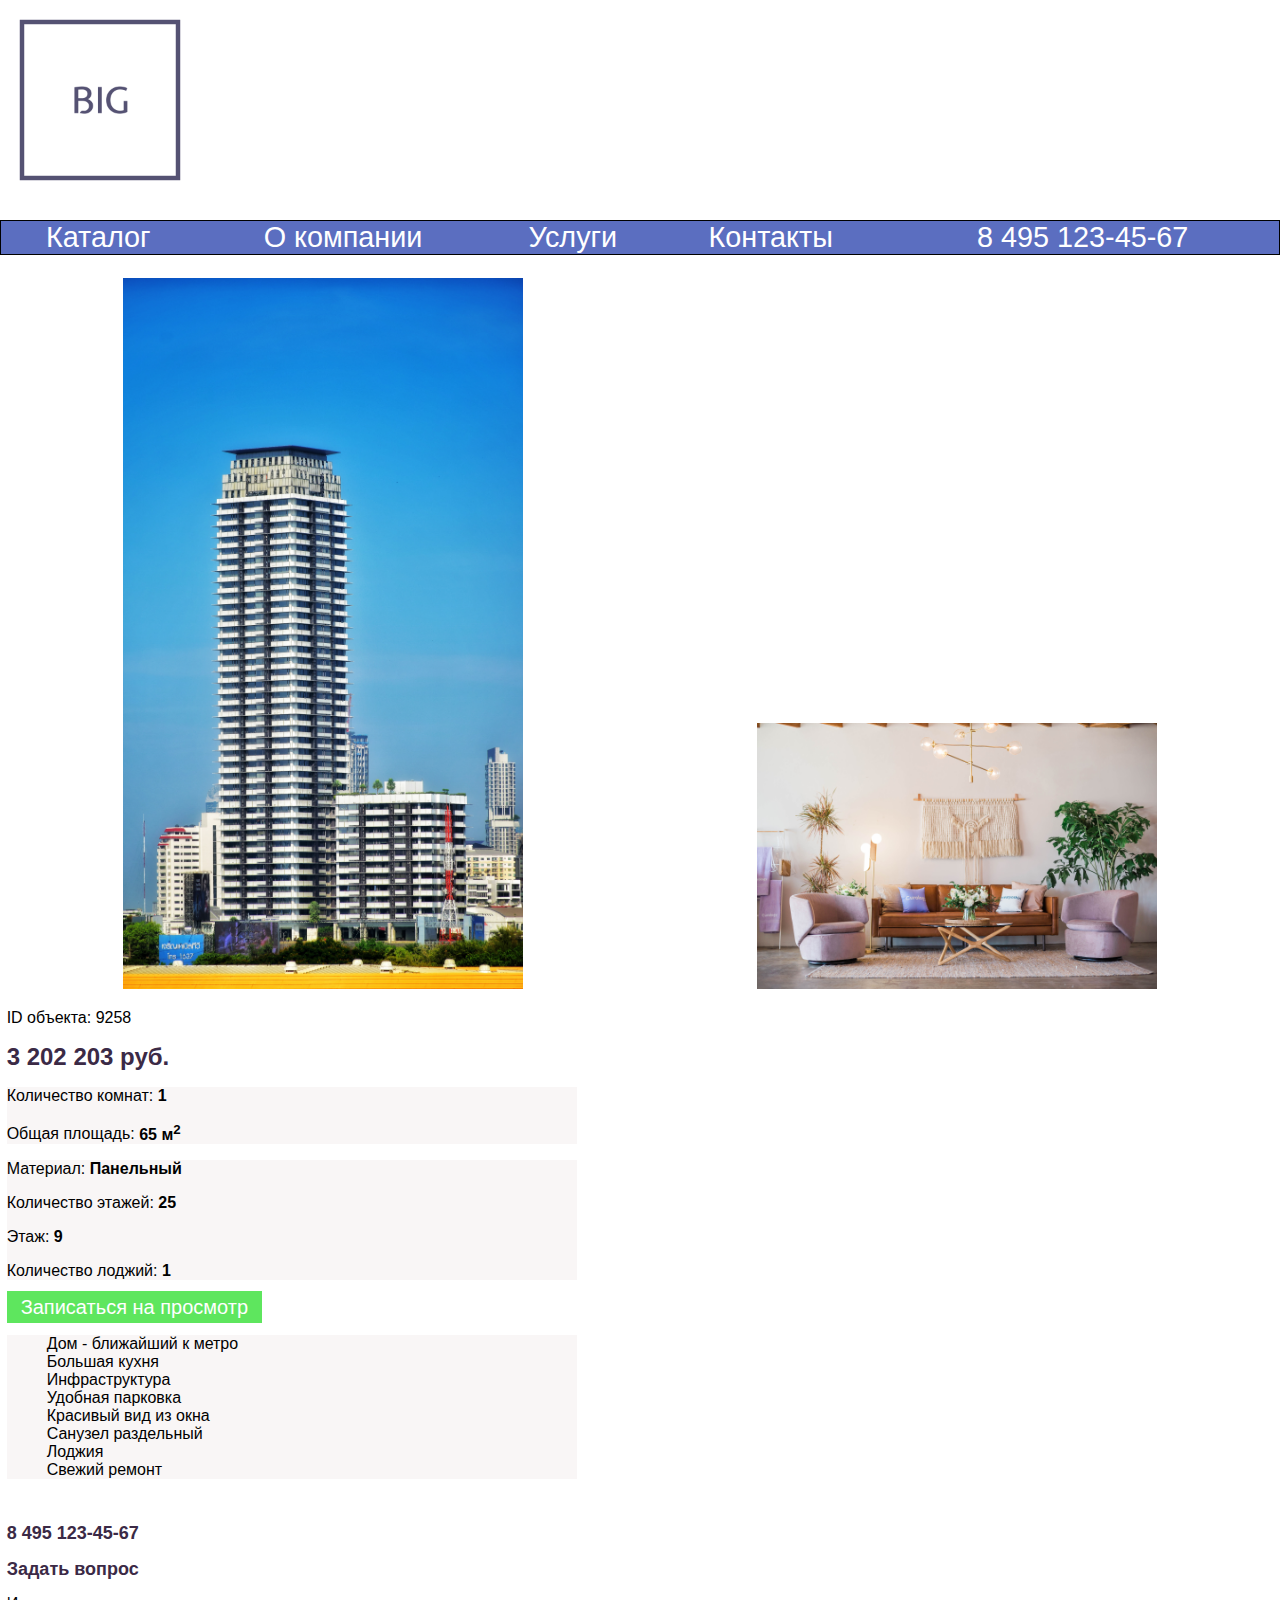
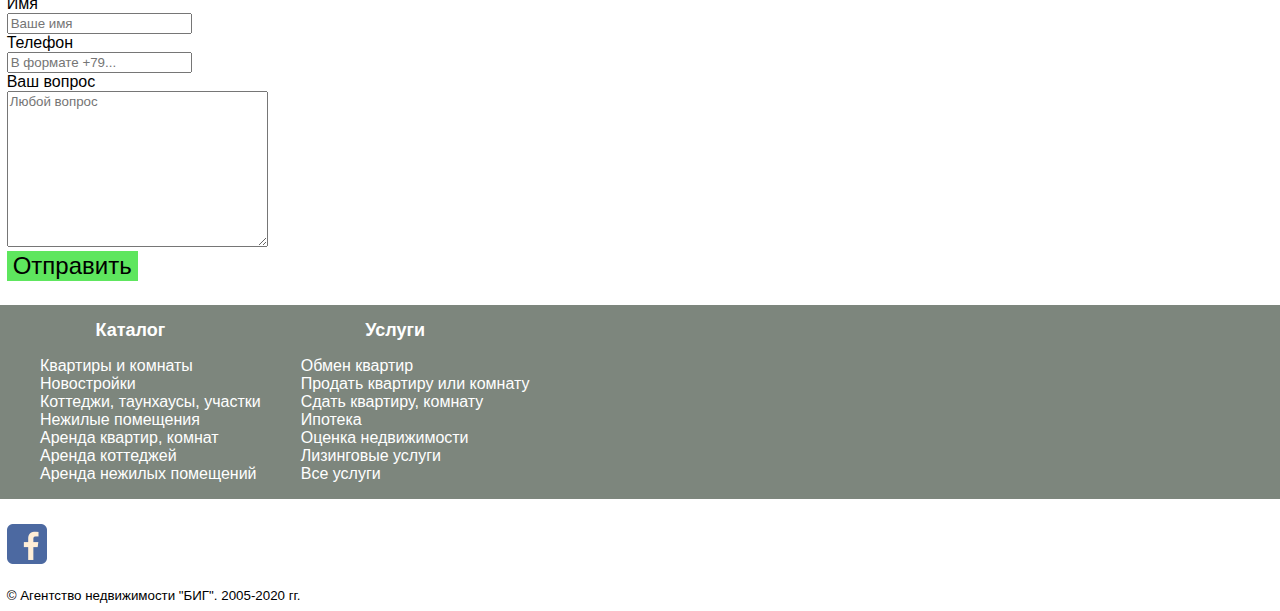
<file: offer2.html>
<!DOCTYPE html>
<html lang="ru">
 <head>
        <meta charset="UTF-8">
        <link rel="stylesheet" href="css/style.css">
        <meta name="viewport" content="width=device-width, initial-scale=1.0">
        <title>Каталог BIG</title>
 </head>
    <body>
     <div class="container">
        <header>
            <a href="index.html"><img src="img/logo-2/logo.png" width="100" alt="Логотип"></a>
            <nav>
            <ul>
                <li class="dropdown">
                    <a href="catalog.html">Каталог</a>
                    <div class="dropdown-content">
                        <a href="catalog.html" class="dropbtn">Квартиры и комнаты</a>
                        <a href="catalog.html">Новостройки</a>
                    </div>
                    <!-- Не забыть про li-->
                    </li>
                <li><a href="about.html">О компании</a>
                <li><a href="service.html">Услуги</a>
                <li><a href="contacts.html">Контакты</a>
                <li><a href="tel:+74957804755">8 495 123-45-67</a>
            </ul>
            </nav>
        </header>
       
        <!-- http://novostroy.a-h.ru/ -->

        <section class=need-padding>
            <div class="cols">
                <div class="col"><img class="details" src="img/offer2.jpg" alt="Второе предложение"></div>
                <div class="col"> <img class="details" src="img/kv-zal-offer2.jpg" alt="Гостиная"></div>
                <!-- <div class="col"> <img class="details" src="img/kv-kitchen-offer2.jpg" alt="Кухня"></div> -->
            </div>
            <p>ID объекта: 9258</p>
            <h1> 3 202 203 руб.</h1>
            <div class="komnaty">
                <p>Количество комнат: <b>1</b></p>
                <p>Общая площадь: <b>65 м<sup>2</sup></b></p>
            </div>
            <div class="komnaty">
                <p>Материал: <b>Панельный</b></p>
                <p>Количество этажей: <b>25</b></p>
                <p>Этаж: <b>9</b></p>
                <p>Количество лоджий: <b>1</b></p>
            </div>
            
                <a class="link-button" href="#prosmotr">Записаться на просмотр</a>
          

            <div class="komnaty">
                <ul>
                    <li>Дом - ближайший к метро</li>
                    <li>Большая кухня</li>
                    <li>Инфраструктура</li>
                    <li>Удобная парковка </li>
                    <li>Красивый вид из окна </li>
                    <li>Санузел раздельный</li>
                    <li>Лоджия</li>
                    <li>Свежий ремонт</li>
                </ul>
            </div>
        </section>

        <section class=need-padding>
            <h2 id="prosmotr">8 495 123-45-67</h2> 
            <h2>Задать вопрос</h2>
              <form>
                <!-- 
                or more:
                attributes
                action="/"
                method="get"...
                -->

                <!-- text input -->
                <label for="first-n">Имя</label>
                        <div class="first-n-etc"> 
                        <input 
                        id="first-n"
                        placeholder="Ваше имя"
                        name="first-n">
                        </div>
               <!-- text input -->
               <label for="tel">Телефон</label>
                        <div class="first-n-etc">
                          <input 
                         
                        type="tel" 
                        name="tel"
                        id="tel"
                        placeholder="В формате +79...">
                        
                         </div>
               <!-- text input -->
                <label for="text">Ваш вопрос</label>
                <div class="first-n-etc">
                      <textarea 
                      placeholder="Любой вопрос" name="text" id="text" cols="30" rows="10"></textarea>
                </div>
                
                <!--Submit button -->
                <label for="submit"></label>
                    <div>
                    <input 
                    class="button"
                    type="submit"
                    value="Отправить"
                    id="submit">
                </div>
        </form>
        </section>

        <br>
    
    <footer>
        <div class=cols>
            <div class=col>
                <h2>Каталог</h2>
                <ul>
                <li><a href="catalog.html">Квартиры и комнаты</a>
                <li><a href="catalog.html">Новостройки</a>
                <li><a href="catalog.html">Коттеджи, таунхаусы, участки</a>
                <li><a href="catalog.html">Нежилые помещения</a>
                <li><a href="catalog.html">Аренда квартир, комнат</a>
                <li><a href="catalog.html">Аренда коттеджей</a>      
                <li><a href="catalog.html">Аренда нежилых помещений</a>                 
                </ul>
            </div>
            <div class=col>
                <h2>Услуги</h2>
                <ul>
                    <li><a href="service.html">Обмен квартир</a>
                    <li><a href="service.html">Продать квартиру или комнату</a>
                    <li><a href="service.html">Сдать квартиру, комнату</a>
                    <li><a href="service.html">Ипотека</a>
                    <li><a href="service.html">Оценка недвижимости</a>
                    <li><a href="service.html">Лизинговые услуги</a>
                    <li><a href="service.html">Все услуги</a>
                </ul>
            </div>
            <!-- <div class=col>
                <h2>О компании</h2> 
            </div> -->
        </div>
        <br>
            <div class="need-padding">
                <a href="http://fb.com"
                target="_blank">
                    <img src=img/facebook.png alt="Фейсбук">
                </a>
            <br>
            <br>
                <small>&copy; Агентство недвижимости "БИГ". 2005-2020 гг.</small>
            </div>
    </footer>
     </div>
    </body>
</html>
</file>
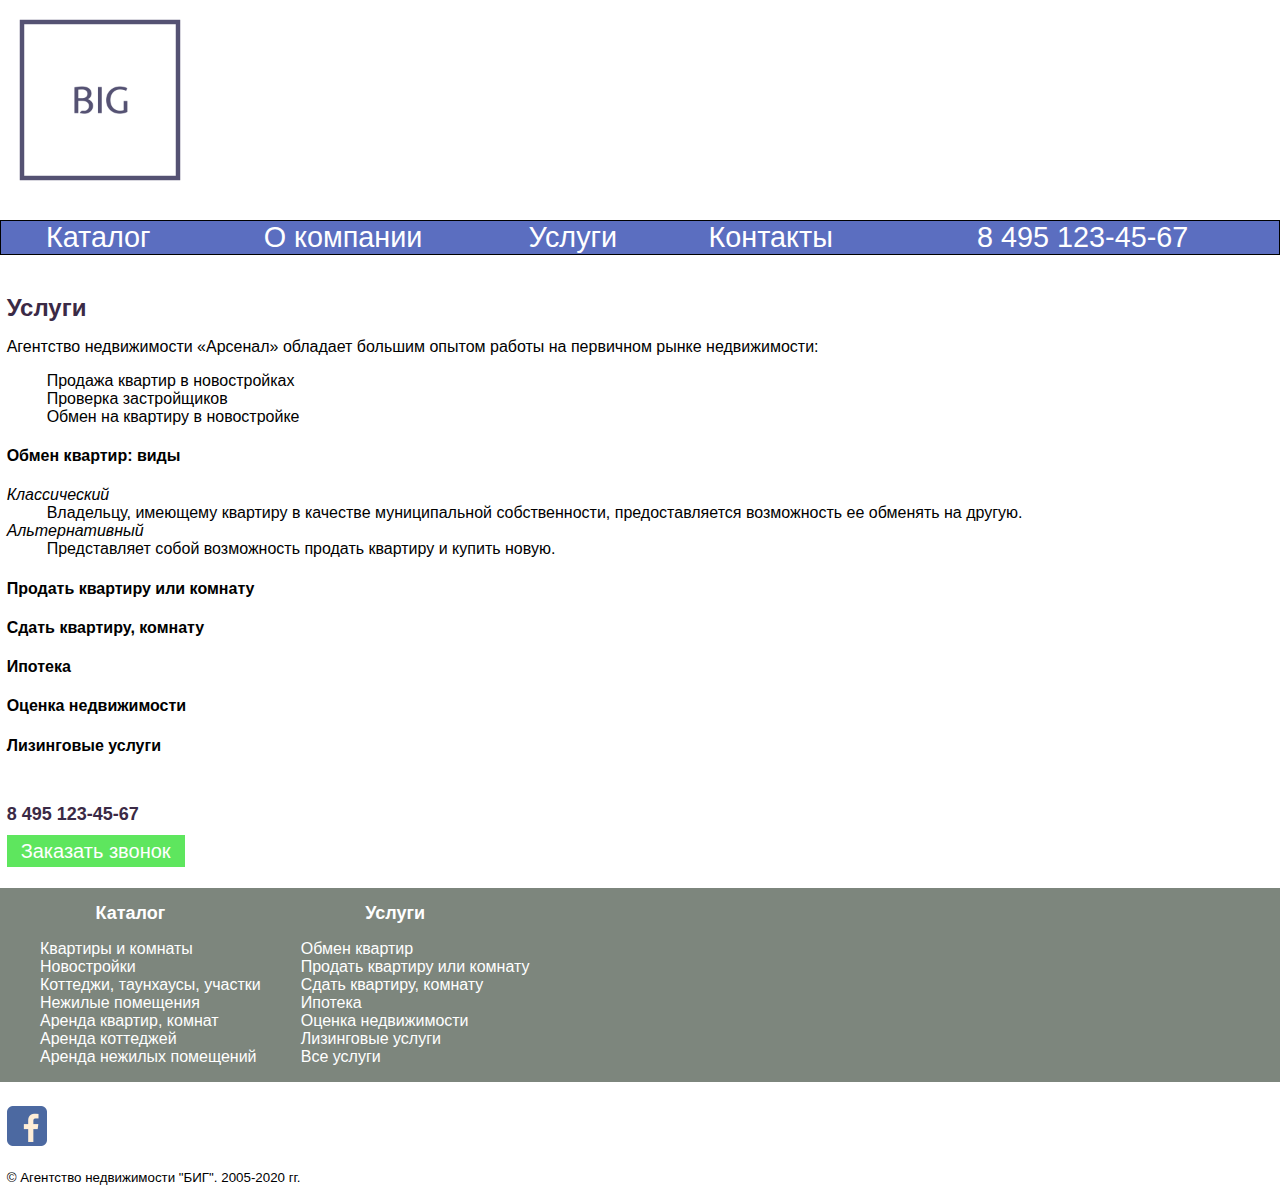
<file: service.html>
<!DOCTYPE html>
<html lang="ru">
 <head>
        <meta charset="UTF-8">
        <link rel="stylesheet" href="css/style.css">
        <meta name="viewport" content="width=device-width, initial-scale=1.0">
        <title>Агентство недвижимости BIG</title>
 </head>
    <body>
     <div class="container">
        <header>
            <a href="index.html"><img src="img/logo-2/logo.png" width="100" alt="Логотип"></a>
            <nav>
            <ul>
                <li class="dropdown">
                    <a href="catalog.html">Каталог</a>
                    <div class="dropdown-content">
                        <a href="catalog.html" class="dropbtn">Квартиры и комнаты</a>
                        <a href="catalog.html">Новостройки</a>
                    </div>
                    <!-- Не забыть про li-->
                    </li>
                <li><a href="about.html">О компании</a>
                <li><a href="service.html">Услуги</a>
                <li><a href="contacts.html">Контакты</a>
                <li><a href="tel:+74957804755">8 495 123-45-67</a>
            </ul>
            </nav>
        </header>

        <section class="need-padding">
            <!-- <div>
                
                <ul>
                    <li><a href="#obmen">Обмен квартир</a>
                    <li><a href="#sell">Продать квартиру или комнату</a>
                    <li><a href="#sdat">Сдать квартиру, комнату</a>
                    <li><a href="#ipoteka">Ипотека</a>
                    <li><a href="#otsenka">Оценка недвижимости</a>
                    <li><a href="#leasing">Лизинговые услуги</a>
                    <li><a href="#service.html">Все услуги</a>
                </ul>
            </div> -->
       

            <h1>Услуги</h1>
                <p>Агентство недвижимости «Арсенал» обладает большим опытом работы на первичном рынке недвижимости:</p>

                   
                <ul>
                    <li>Продажа квартир в новостройках</li>
                    <li> Проверка застройщиков</li>
                    <li>Обмен на квартиру в новостройке </li> 
                </ul>
            <article id="obmen">
                <h4>Обмен квартир: виды</h4>
                    <dl>
                        <dt>Классический</dt>
                        <dd>Владельцу, имеющему квартиру в качестве муниципальной собственности, предоставляется возможность ее обменять на другую.</dd>
                        <dt>Альтернативный</dt>
                        <dd>Представляет собой возможность продать квартиру и купить новую.</dd>
                    </dl> 
            </article>
            <article id="sell">
                  <h4>Продать квартиру или комнату</h4>
                    
            </article>
            <article id="sdat">
                <h4>Сдать квартиру, комнату</h4>
            </article>
            <article id="ipoteka">
                <h4>Ипотека</h4>
            </article>
            <article id="otsenka">
                <h4>Оценка недвижимости</h4>
            </article>
            <article id="leasing">
                <h4>Лизинговые услуги</h4>
            </article>
        </section>
        <section class="need-padding">
            <h2>8 495 123-45-67</h2> 
            <a href="tel:+74957804755" class="link-button">Заказать звонок</a>
        </section>

        <br>
    
    <footer>
        <div class=cols>
            <div class=col>
                <h2>Каталог</h2>
                <ul>
                <li><a href="catalog.html">Квартиры и комнаты</a>
                <li><a href="catalog.html">Новостройки</a>
                <li><a href="catalog.html">Коттеджи, таунхаусы, участки</a>
                <li><a href="catalog.html">Нежилые помещения</a>
                <li><a href="catalog.html">Аренда квартир, комнат</a>
                <li><a href="catalog.html">Аренда коттеджей</a>      
                <li><a href="catalog.html">Аренда нежилых помещений</a>                 
                </ul>
            </div>
            <div class=col>
                <h2>Услуги</h2>
                <ul>
                    <li><a href="service.html">Обмен квартир</a>
                    <li><a href="service.html">Продать квартиру или комнату</a>
                    <li><a href="service.html">Сдать квартиру, комнату</a>
                    <li><a href="service.html">Ипотека</a>
                    <li><a href="service.html">Оценка недвижимости</a>
                    <li><a href="service.html">Лизинговые услуги</a>
                    <li><a href="service.html">Все услуги</a>
                </ul>
            </div>
            <!-- <div class=col>
                <h2>О компании</h2> 
            </div> -->
        </div>
        <br>
            <div class="need-padding">
                <a href="http://fb.com"
                target="_blank">
                    <img src=img/facebook.png  alt="Фейсбук">
                </a>
            <br>
            <br>
                <small>&copy; Агентство недвижимости "БИГ". 2005-2020 гг.</small>
            </div>
    </footer>
     </div>
    </body>
</html>
</file>
<file: css/style.css>
*{
    font-family: Arial, Tahoma, sans-serif;
    box-sizing: border-box;
}

body{
    margin:0px;
    /* overflow-x: hidden; Скрыть скролл */
}
.container{
    /* border: solid; */
    width: 100%;
}

.need-padding {
    padding: 5pt;
}

nav a{
    border: 0px solid;
    display: block;
    font-size: 1.8em;
    text-align: center;
    background:rgb(91, 110, 192);
    color:white;
}
nav ul{
    border:1px solid;
    padding:0px;
    display: table;
    width:100%;
}
nav li{
    display: table-cell;
}
ul{
list-style-type: none;
}
h1{
    font-size: x-large;
    color:rgb(59, 42, 70);
}
h2{
    font-size: large;
    color:rgb(59, 42, 70);
}
/* a:link{color: rgb(134, 190, 50);}
a:visited{color: rgb(7, 151, 7);}
a:hover{color:rgb(206, 206, 22);}
a:active{color: black;} */
a{text-decoration: none;}


/* .cols a {color: white;} */

.cols {
    width: 100%;
    display: table;
    margin:0;
    /* background-color: rgb(125, 134, 125); */
}
.col h2 {
    color: white;
    
}
.col{
    /* border: solid; */
    /* display: inline-block; */
    display:table-cell;
    text-align: center;
    
}

.komnaty{
    background-color: rgba(214, 199, 199, 0.151);
    width: 45%;
}
footer .cols a {color: white;}

footer .cols {
    margin:0;
    background-color: rgb(125, 134, 125);
}
footer .col h2 {
    color: white;
    text-align: center;
}
footer .col{
    /* border: solid; */
    display:inline-block;
    text-align: left;
}

/*img*/
.likelogo{
    width: 400px;
}
img{
    width:200px;
}
footer img{
    width: 40px;
}
.details{
    width: 400px;
}
.kitchen{
    width: 200px;
}
/*Выпадающий список*/
.dropdown-content {
    display: none;
    position: absolute;
    background-color: #f9f9f9;
    min-width: 160px;
    box-shadow: 0px 8px 16px 0px rgba(0,0,0,0.2);
    z-index: 1;
  }
.dropbtn {
    display: inline-block;
    color: white;
    text-align: center;
    padding: 14px 16px;
    text-decoration: none;
  }

li a:hover, .dropdown:hover{
    background-color: lightblue;
  }

/*Следующее правило - плохое: окрашивает фон в белый цвет:
li.dropdown {
    display: inline-block;
  }
*/
.dropdown-content a {
    color: white;
    padding: 12px 16px;
    text-decoration: none;
    display: block;
    text-align: left;
  }
.dropdown-content a:hover {color: #f1f1f1;}

.dropdown:hover .dropdown-content {
    display: block;
  }

button, .button {
    font-size: 24px;
    background-color: rgba(20, 219, 20, 0.685);
    border: none;
}
button a{
    color:white;
    
}

 a.link-button:link{
    padding: 5px 14px;
    /* border: 1px black solid; */
    background-color: rgba(20, 219, 20, 0.685);
    color: white;
    font-size: 20px;
    text-decoration: none;
}
a.link-button:visited{
    padding: 14px 25px;
    background-color: rgba(20, 219, 20, 0.685);
    color: white;
    font-size: 24px;
    text-decoration: none;
}
dt{
   font-style: italic;
}

@media screen and (max-width:700px){
    .container{
        width: 500px;
        border: 0;
    }
    header{
        text-align: center;
    }
    nav ul, nav li, .cols, .col{
        display: block;
    }
   
}
</file>
